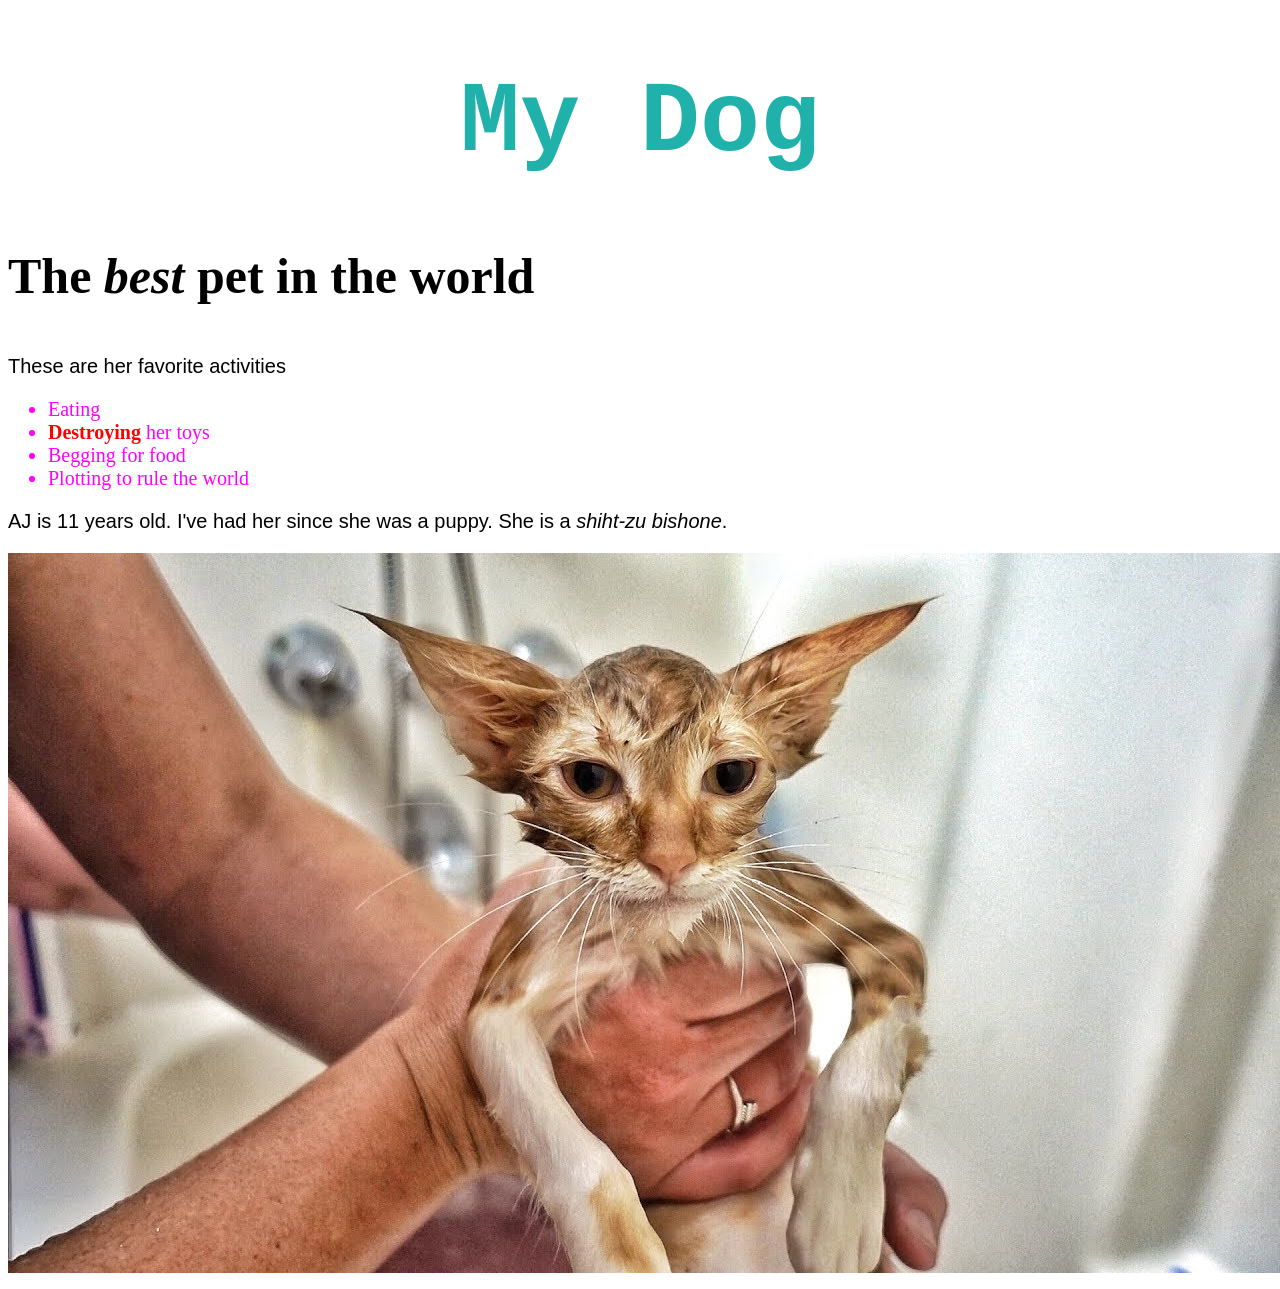
<file: index.html>
<!DOCTYPE html>
<html>
  <head>
    <link rel="stylesheet" href="css/styles.css">
    <title>AJ</title>
  </head>
  <body>
    <h1>My Dog</h>
    <h3>The <em>best</em> pet in the world</h3>
    <p>These are her favorite activities</p>
    <ul>
      <li>Eating</li>
      <li><strong>Destroying</strong> her toys</li>
      <li>Begging for food</li>
      <li>Plotting to rule the world</li>
    </ul>
    <p>AJ is 11 years old. I've had her since she was a puppy. She is a <em>shiht-zu bishone</em>.</p>
    <a href="https://www.boredpanda.com/cute-kittens/?utm_source=google&utm_medium=organic&utm_campaign=organic"><img src="img/kitten.jpg"></a>
  </body>
</html>
</file>
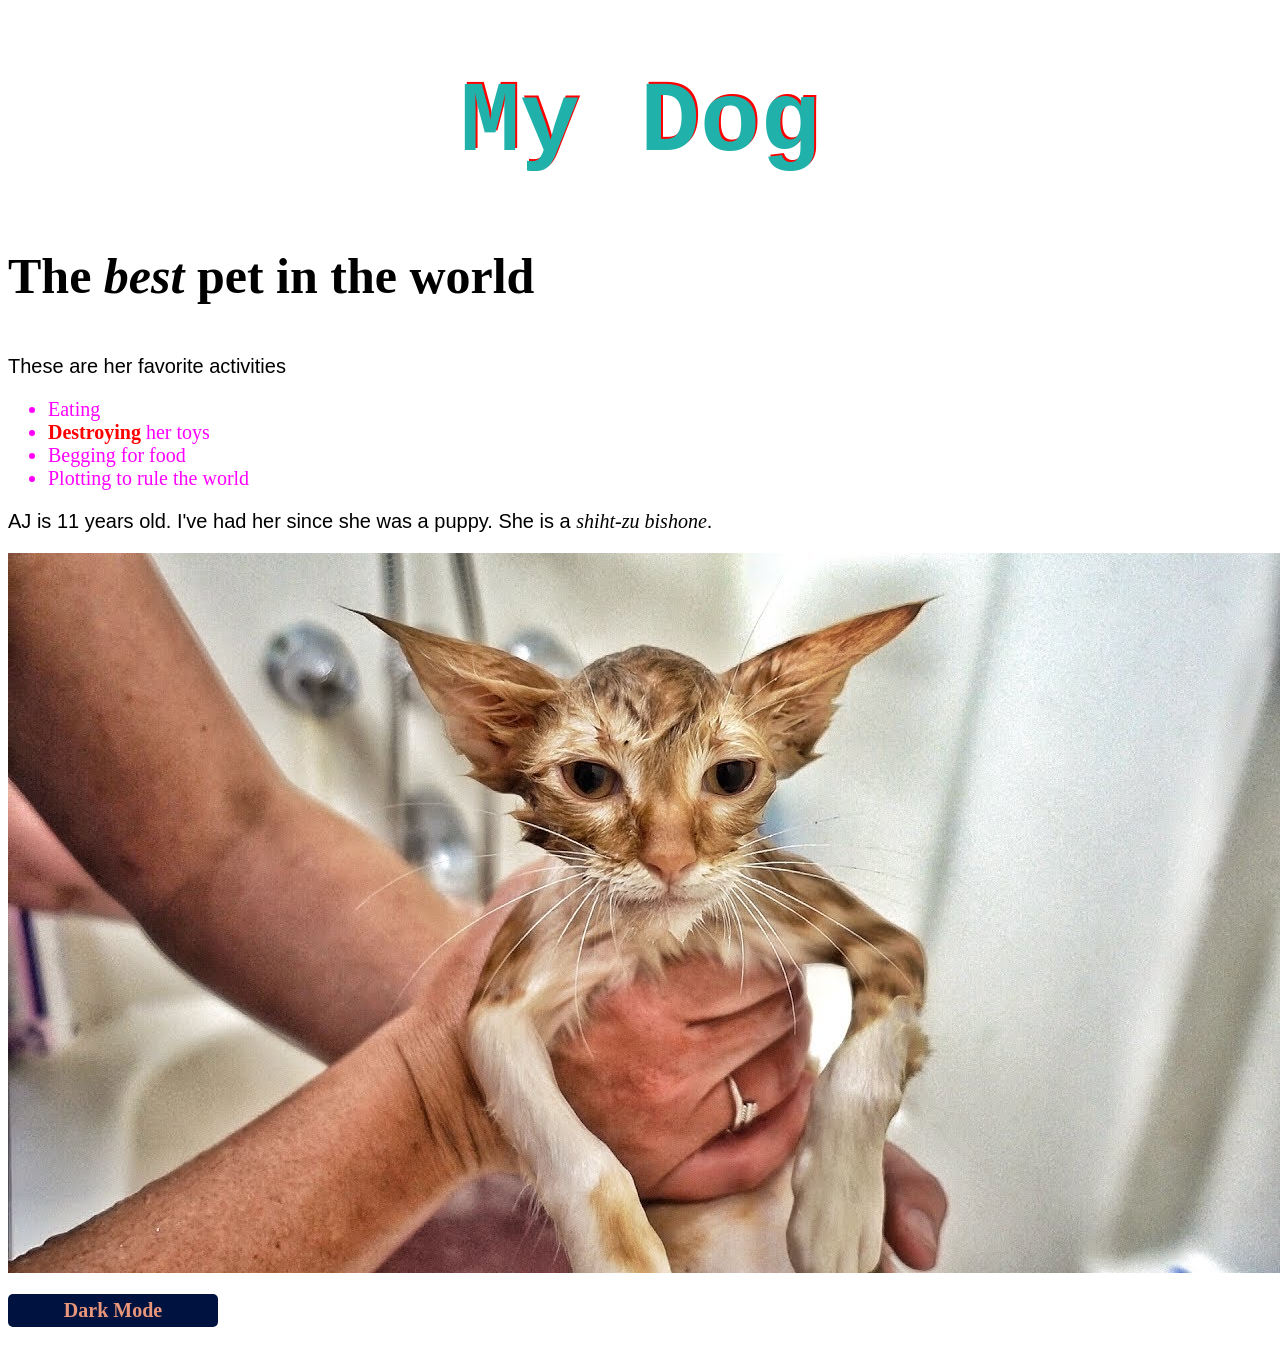
<file: my-pet.html>
<!DOCTYPE html>
<html>
  <head>
    <link rel="stylesheet" href="css/styles.css" type="text/css">
    <script src="js/jquery-3.4.1.js"></script>
    <script src="js/scripts.js"></script>
    <title>AJ</title>
  </head>
  <body>
    <div>


      <h1 class="dog">My Dog</h>
      <h3>The <em>best</em> pet in the world</h3>
      <p>These are her favorite activities</p>
      <ul>
        <li>Eating</li>
        <li><strong>Destroying</strong> her toys</li>
        <li>Begging for food</li>
        <li>Plotting to rule the world</li>
      </ul>
      <p>AJ is 11 years old. I've had her since she was a puppy. She is a <em class="greg">shiht-zu bishone</em>.</p>
      <a href="https://www.boredpanda.com/cute-kittens/?utm_source=google&utm_medium=organic&utm_campaign=organic"><img src="img/kitten.jpg"></a>
      <div>
        <h2 class="darkMode">Dark Mode</h2>
        <h2 class="lightMode">Light Mode</h2>
      </div>
    </div>
  </body>
</html>
</file>
<file: css/styles.css>
h1 {
  text-align: center;
  font-size: 100px;
  color: #20B2AA;
  font-family: monospace;
}

h3 {
  font-size: 50px;
}

li {
  color: #FF00FF;
  font-size: 20px;
}

strong {
  color: #FF0000;
}

p {
  font-size: 20px;
  font-family: "Comic Sans MS", cursive, sans-serif;
}

h1.dog {
  text-shadow: 2px -2px red;
}

.greg {
  font-family: fantasy;
}

.darkMode {
  background-color: #00123F;
  color: darksalmon;
  width: 200px;
  padding: 5px;
  border-radius: 5px;
  font-size: 20px;
  text-align: center;
}

.lightMode {
  display: none;
  background-color: #Fa923f;
  color: #000;
  width: 200px;
  padding: 5px;
  border-radius: 5px;
  font-size: 20px;
  text-align: center;
}

.lightBackground {
  background-color: white;
  color: black;
}

.darkBackground {
  background-color: black;
  color: darksalmon;
}

.darkMode:hover, .lightMode:hover {
  cursor: pointer;
}
</file>
